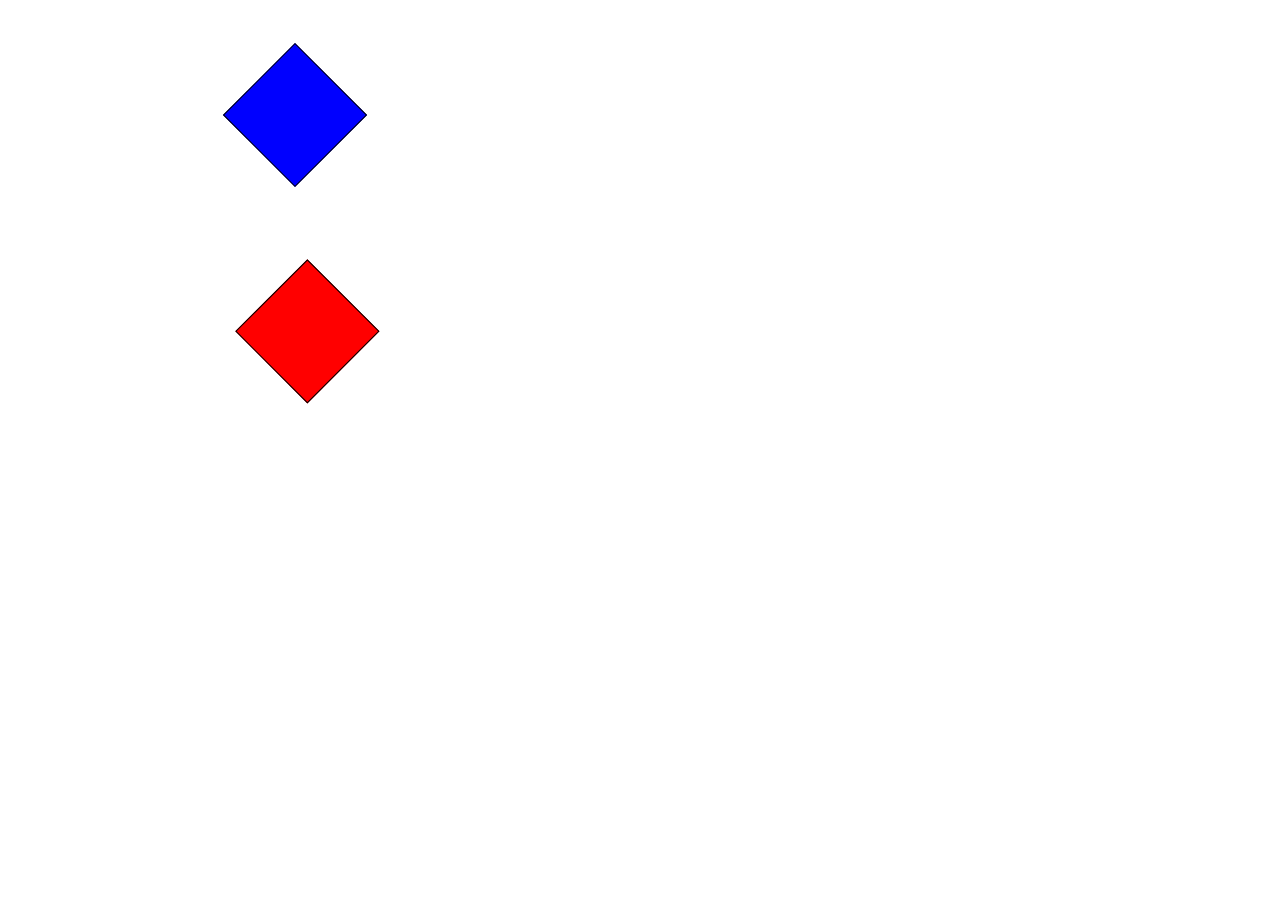
<file: index.html>
<!DOCTYPE html>
<html lang="en">
  <head>
    <meta charset="UTF-8" />
    <meta name="viewport" content="width=device-width, initial-scale=1.0" />
    <link rel="stylesheet" href="style.css" />
    <title>Transform</title>
  </head>
  <body>
    <div class="red-box"></div>

    <div class="blue-box"></div>
  </body>
</html>
</file>
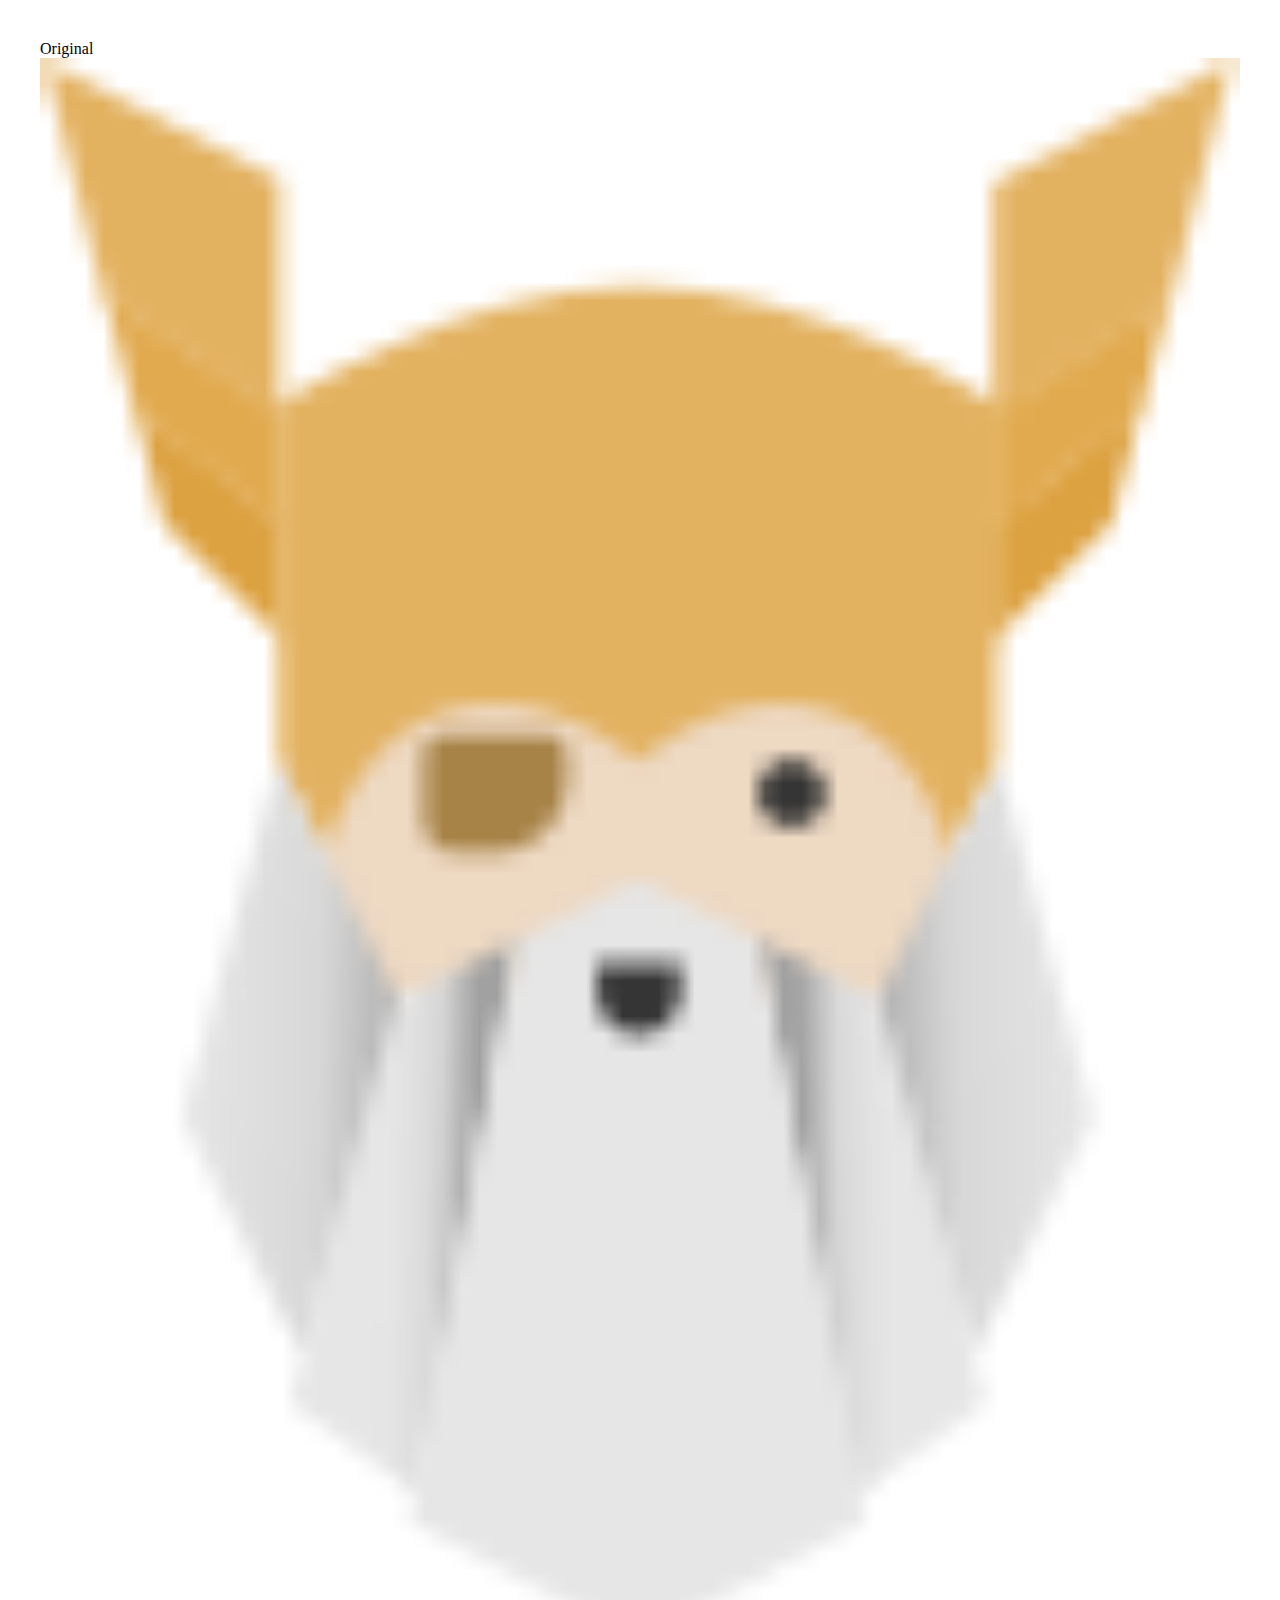
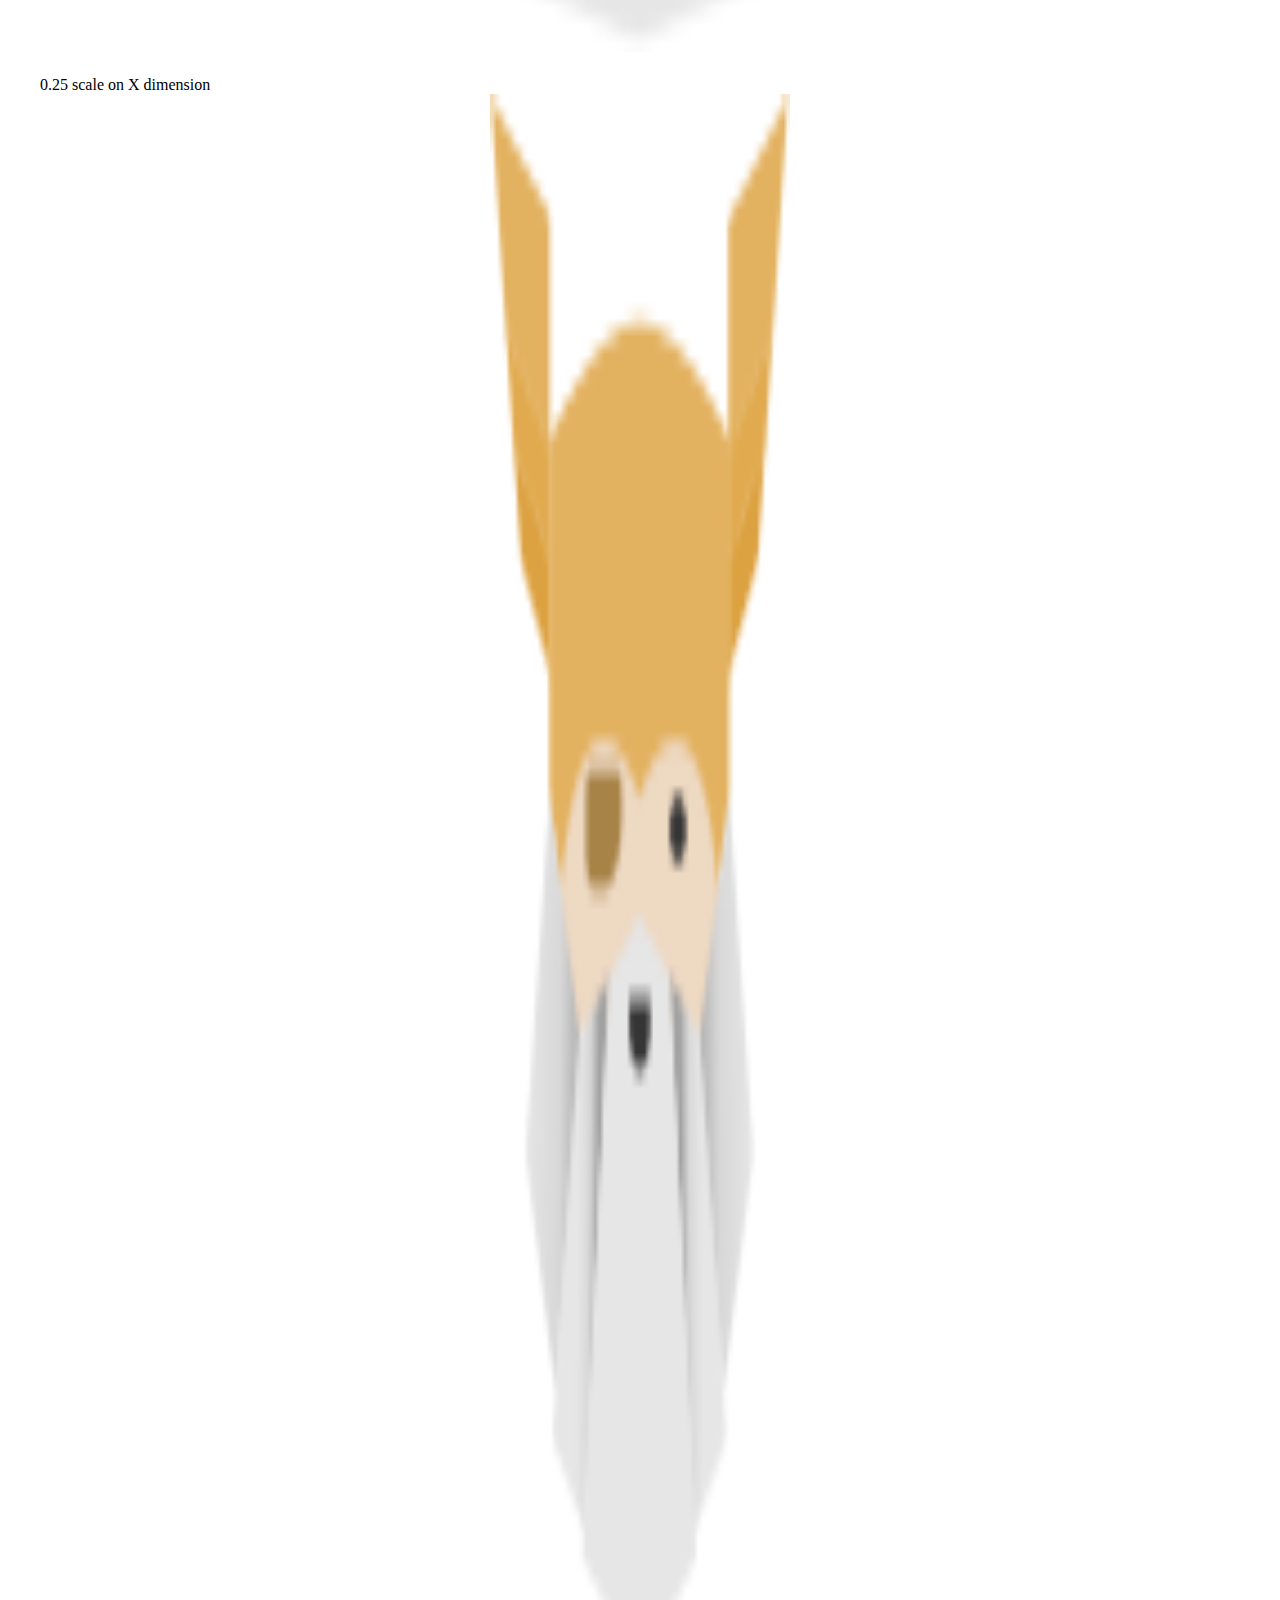
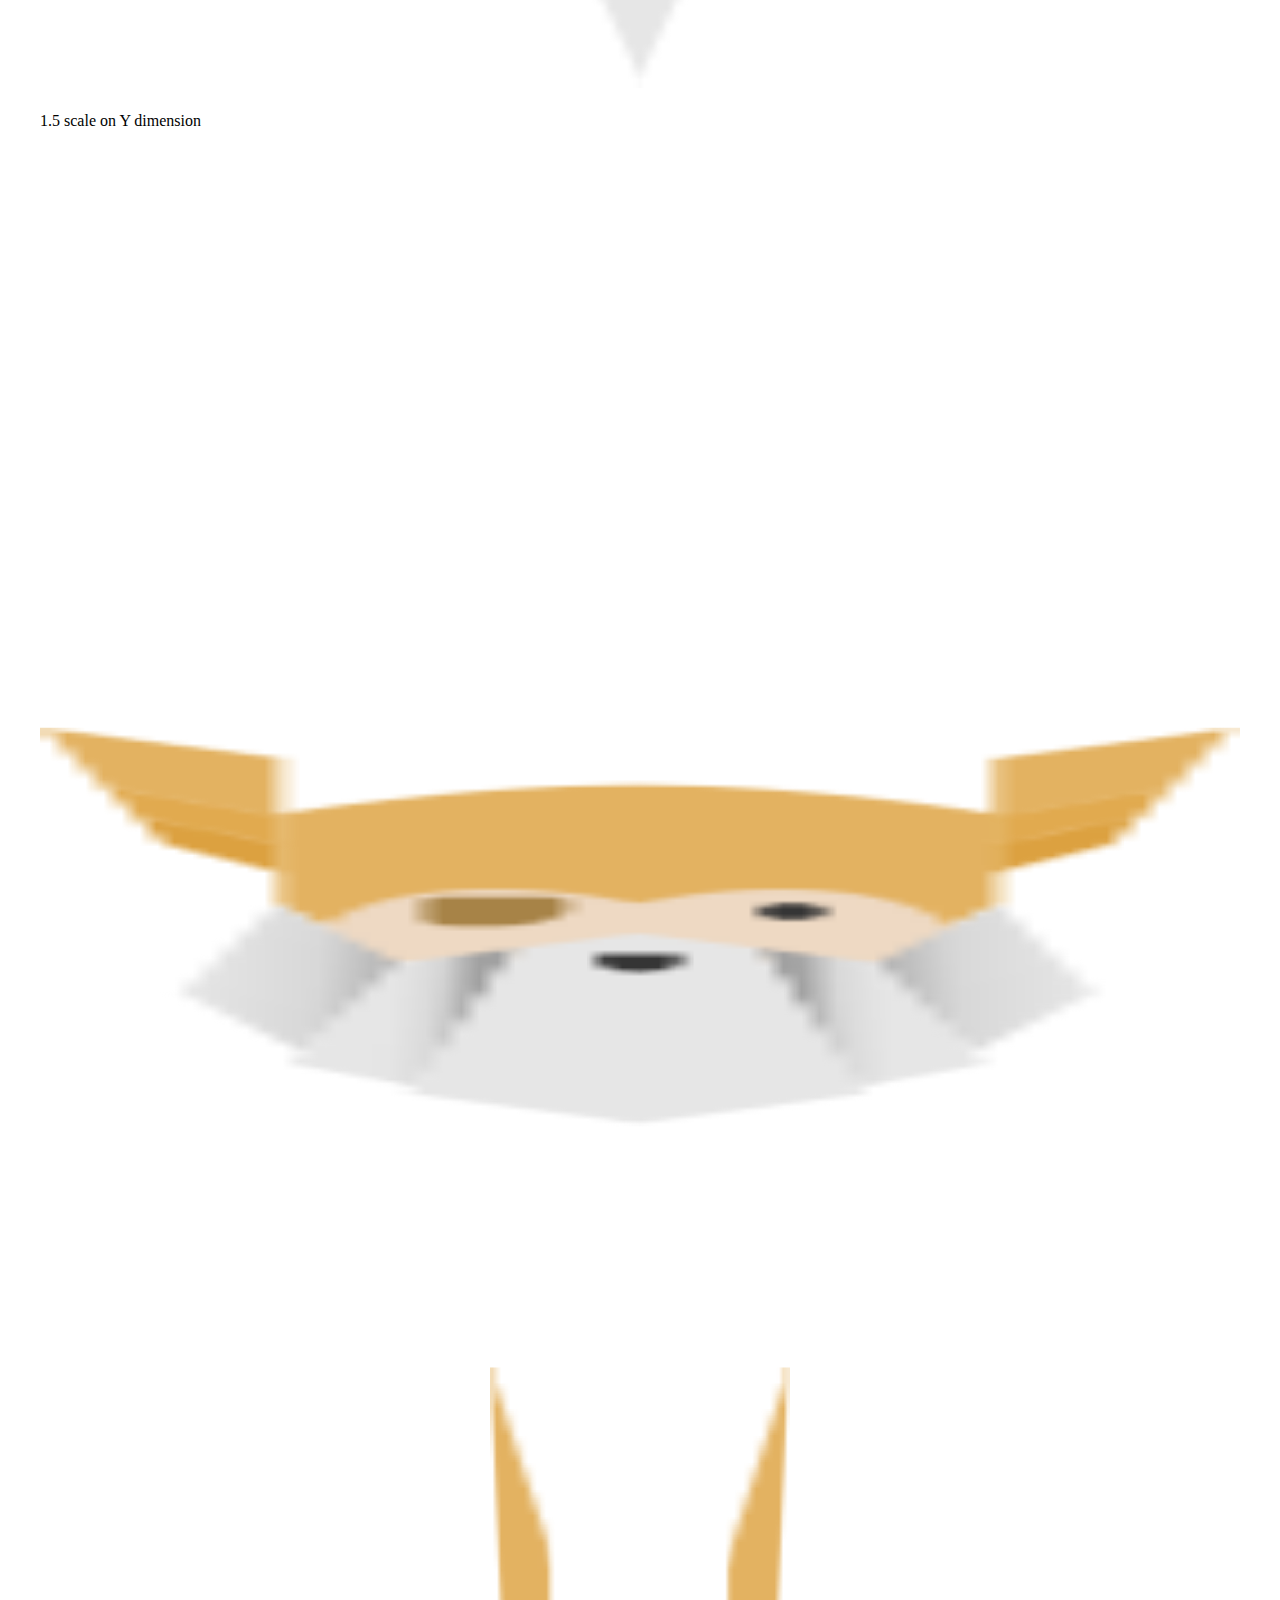
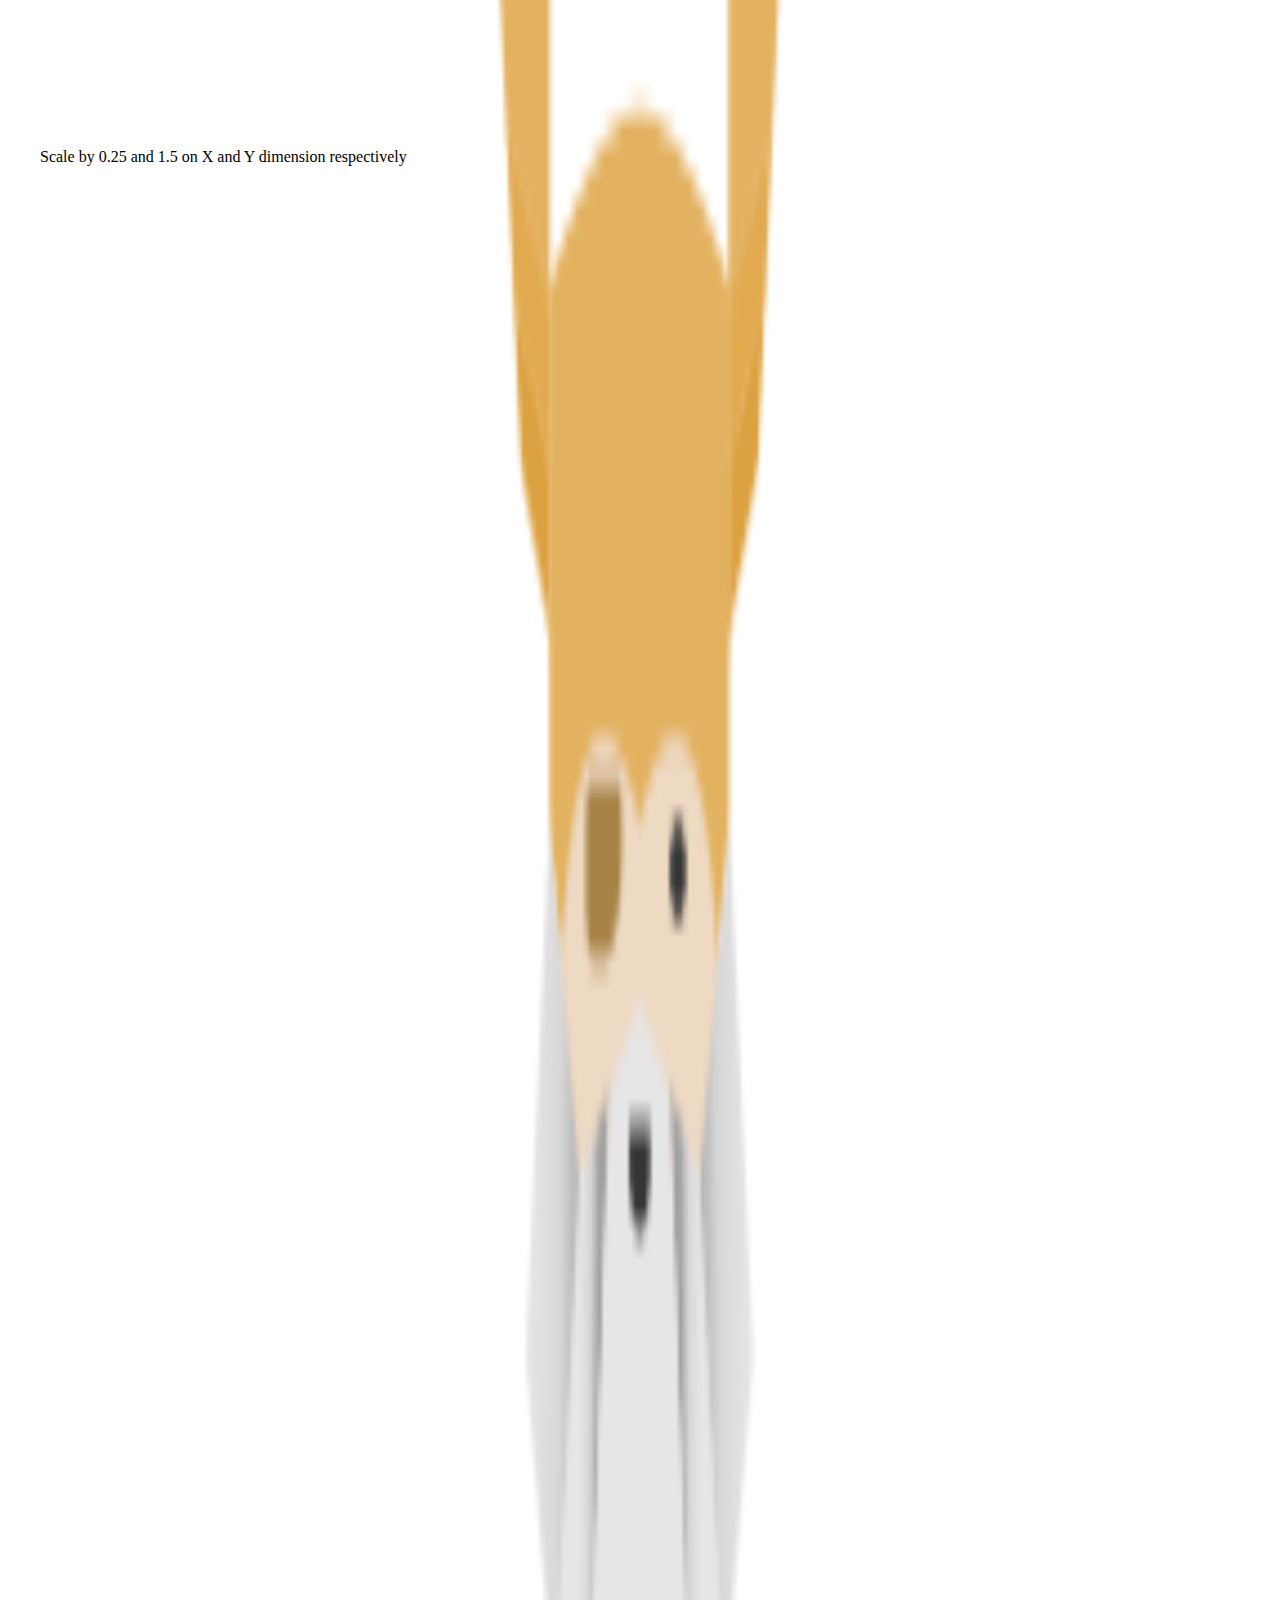
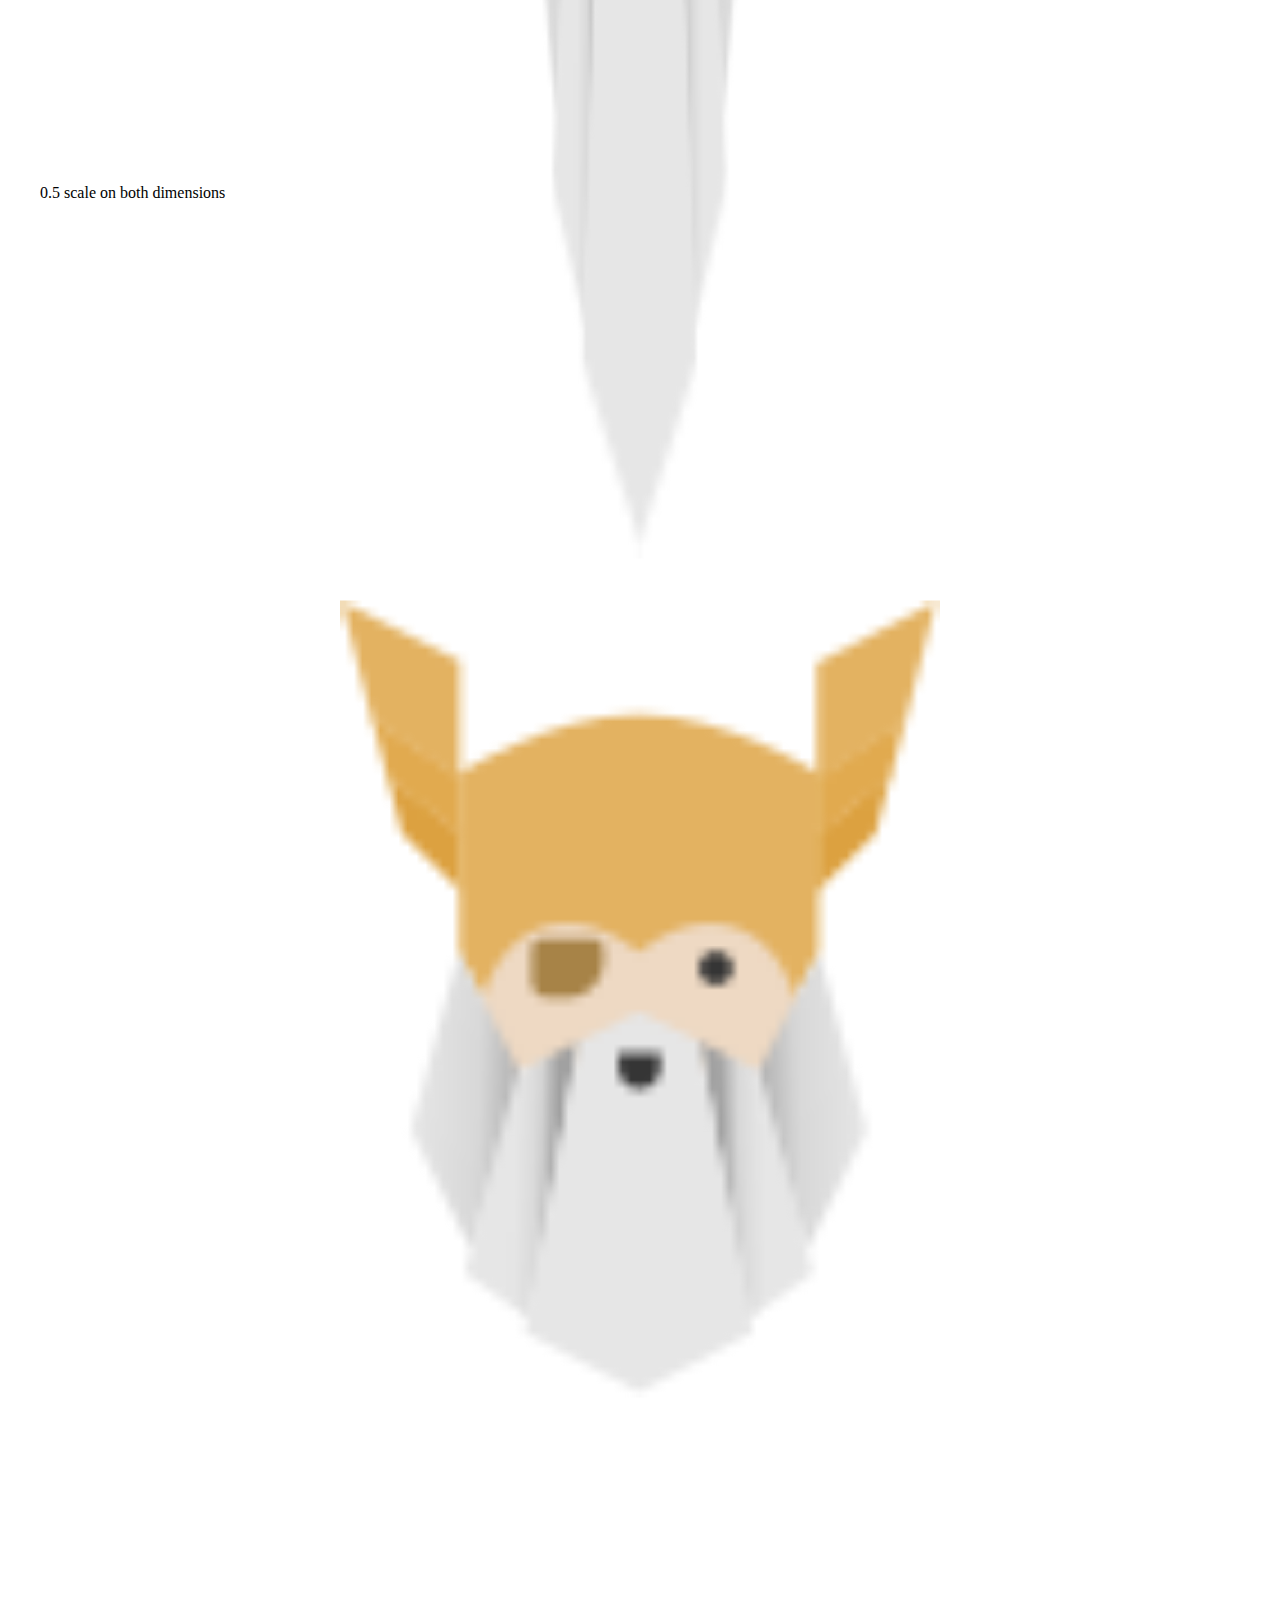
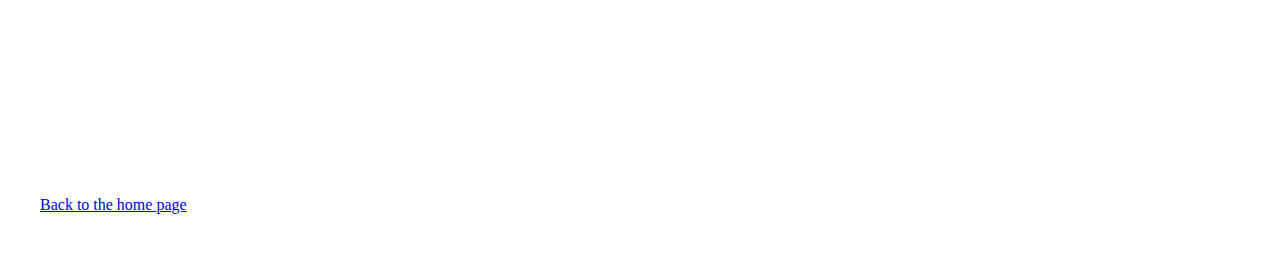
<file: scale.html>
<!DOCTYPE html>
<html lang="en">
  <head>
    <meta charset="UTF-8" />
    <meta name="viewport" content="width=device-width, initial-scale=1.0" />
    <link rel="stylesheet" href="style.css" />
    <title>Scale</title>
  </head>
  <body>
    <p>Original</p>
    <img src="test-img.png" alt="top logo" />

    <p>0.25 scale on X dimension</p>
    <img class="scaleX" src="test-img.png" alt="top logo" />

    <p>1.5 scale on Y dimension</p>
    <img class="scaleY" src="test-img.png" alt="top logo" />

    <p>Scale by 0.25 and 1.5 on X and Y dimension respectively</p>
    <img class="scaleXY" src="test-img.png" alt="top logo" />

    <p>0.5 scale on both dimensions</p>
    <img class="scale" src="test-img.png" alt="top logo" />
    <a href="./index.html">Back to the home page</a>
  </body>
</html>
</file>
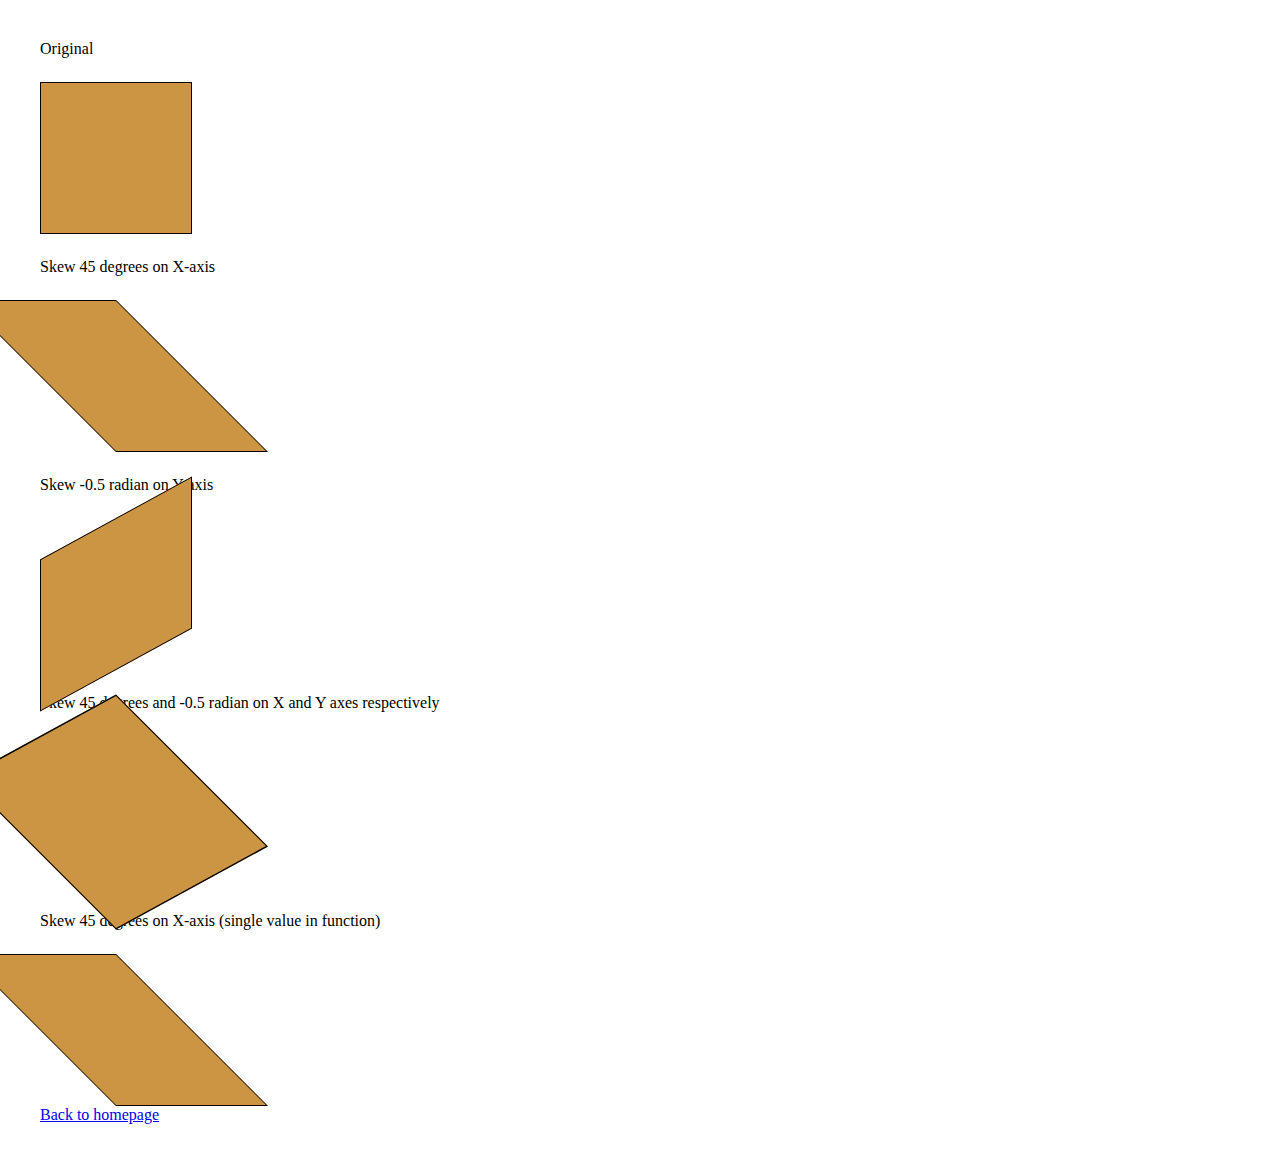
<file: skew.html>
<!DOCTYPE html>
<html lang="en">
  <head>
    <meta charset="UTF-8" />
    <meta name="viewport" content="width=device-width, initial-scale=1.0" />
    <link rel="stylesheet" href="style.css" />
    <title>Skew page</title>
  </head>
  <body>
    <p>Original</p>
    <div></div>

    <p>Skew 45 degrees on X-axis</p>
    <div class="skewX"></div>

    <p>Skew -0.5 radian on Y-axis</p>
    <div class="skewY"></div>

    <p>Skew 45 degrees and -0.5 radian on X and Y axes respectively</p>
    <div class="skewXY"></div>

    <p>Skew 45 degrees on X-axis (single value in function)</p>
    <div class="skew"></div>
    <a href="./index.html">Back to homepage</a>
  </body>
</html>
</file>
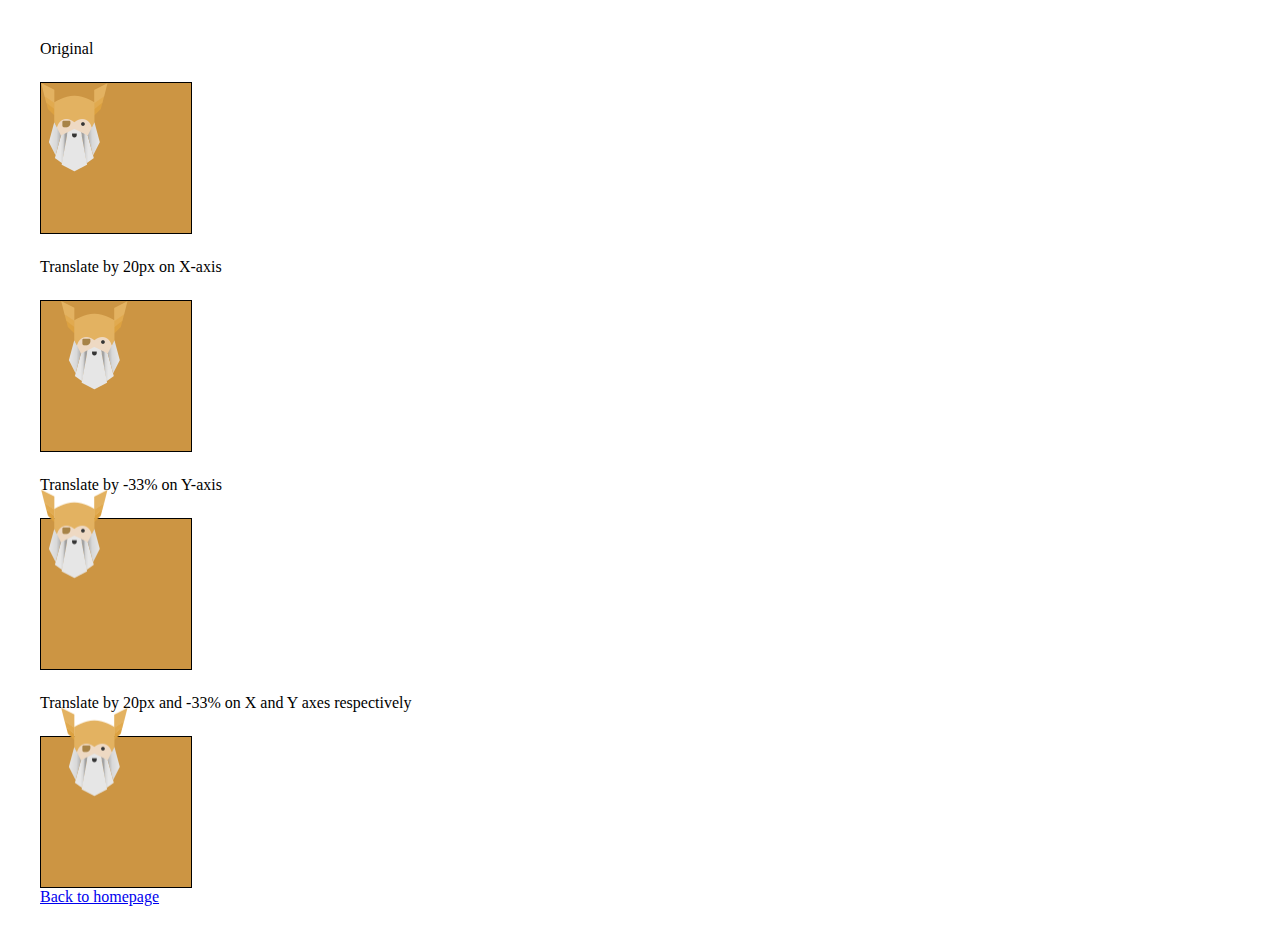
<file: translate.html>
<!DOCTYPE html>
<html lang="en">
  <head>
    <meta charset="UTF-8" />
    <meta name="viewport" content="width=device-width, initial-scale=1.0" />
    <link rel="stylesheet" href="style.css" />
    <title>Translate</title>
  </head>
  <body>
    <p>Original</p>
    <div>
      <img src="test-img.png" alt="top logo" />
    </div>

    <p>Translate by 20px on X-axis</p>
    <div>
      <img class="translateX" src="test-img.png" alt="top logo" />
    </div>

    <p>Translate by -33% on Y-axis</p>
    <div>
      <img class="translateY" src="test-img.png" alt="top logo" />
    </div>

    <p>Translate by 20px and -33% on X and Y axes respectively</p>
    <div>
      <img class="translateXY" src="test-img.png" alt="top logo" />
    </div>
    <a href="./index.html">Back to homepage</a>
  </body>
</html>
</file>
<file: style.css>
body {
  padding: 2rem;
  display: flex;
  flex-direction: column;
}

p {
  margin: 0;
}

div {
  background: #cc9543;
  width: 150px;
  height: 150px;
  border: 1px solid black;
}

div,
* + p {
  margin-top: 1.5rem;
}
/* -------------rotate da ting-----------------*/

.rotate-by-deg {
  transform: rotate(45deg);
}
.rotate-by-rad {
  transform: rotate(-1rad);
}
.rotate-by-turn {
  transform: rotate(0.9turn);
}

/* -------------Scale da ting-----------------*/
.scaleX {
  transform: scaleX(0.25);
}

.scaleY {
  transform: scaleY(0.25);
}

.scaleXY {
  transform: scale(0.25, 1.5);
}
.scale {
  transform: scale(0.5);
}

/* -------------Skew da ting-----------------*/
.skewX {
  transform: skewX(45deg);
}
.skewY {
  transform: skewY(-0.5rad);
}
.skewXY {
  transform: skew(45deg, -0.5rad);
}
.skew {
  transform: skew(45deg);
}
/* -------------translate da ting-----------------*/
.translateX {
  transform: translateX(20px);
}
.translateY {
  transform: translateY(-33%);
}
.translateXY {
  transform: translate(20px, -33%);
}

.red-box,
.blue-box {
  position: absolute;
  width: 100px;
  height: 100px;
}

.red-box {
  background-color: red;
  transform: rotate(45deg) translate(300%);
}

.blue-box {
  background-color: blue;
  transform: translate(200%) rotate(45deg);
}
</file>
